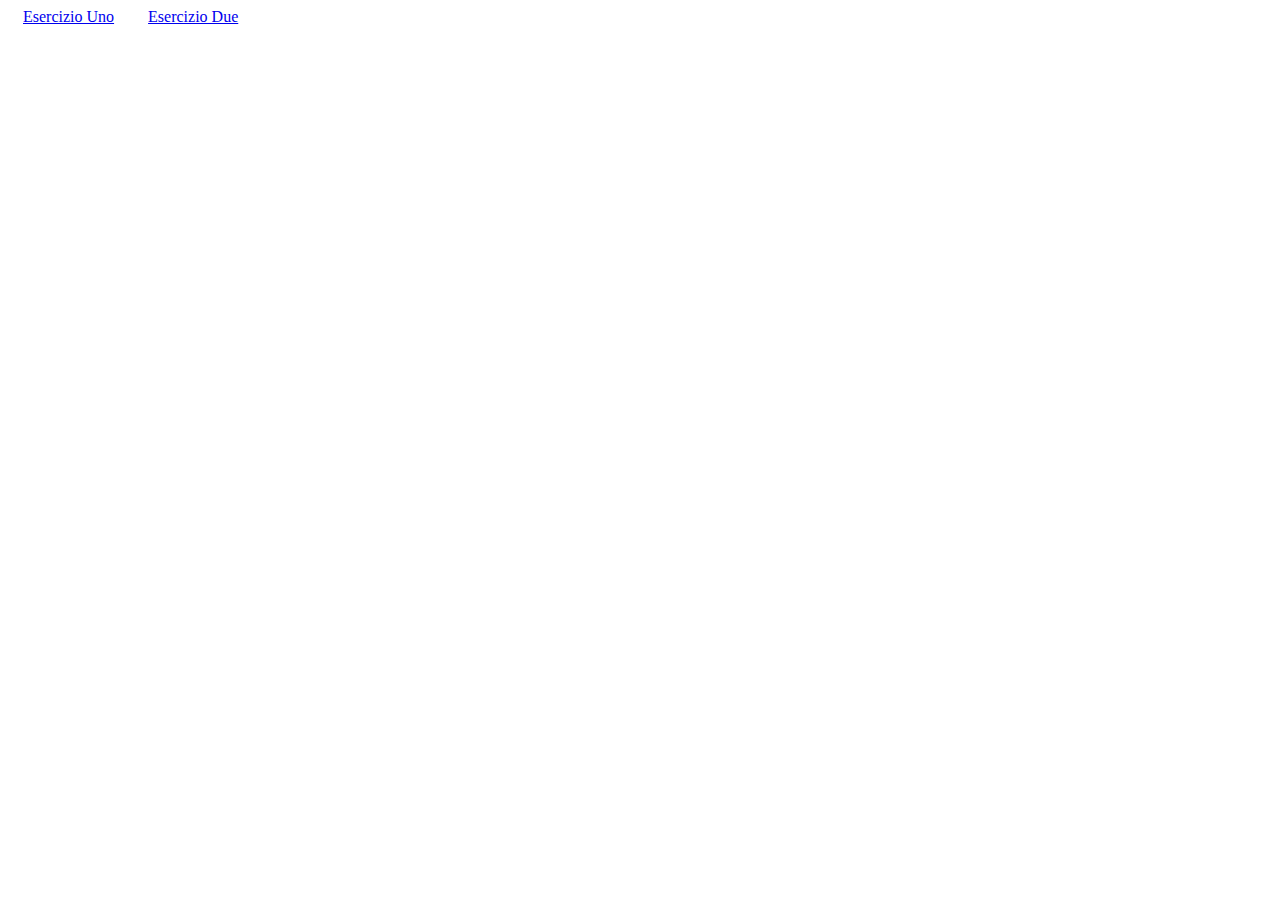
<file: index.html>
<!DOCTYPE html>
<html lang="en">
<head>
    <meta charset="UTF-8">
    <meta http-equiv="X-UA-Compatible" content="IE=edge">
    <meta name="viewport" content="width=device-width, initial-scale=1.0">
    <link href="https://cdn.jsdelivr.net/npm/bootstrap@5.2.2/dist/css/bootstrap.min.css" rel="stylesheet" integrity="sha384-Zenh87qX5JnK2Jl0vWa8Ck2rdkQ2Bzep5IDxbcnCeuOxjzrPF/et3URy9Bv1WTRi" crossorigin="anonymous">
    <link rel="stylesheet" href="./css/style.css">
    <title>Document</title>
</head>
<body class="container-md d-flex align-items-center flex-column justify-content-center"> 
    <a href="./pages/es1.html" class="btn btn-primary my-5 my-btn">Esercizio Uno</a>
    <a href="./pages/es2.html" class="btn btn-primary my-5 my-btn">Esercizio Due</a>


</body>
</html>
</file>
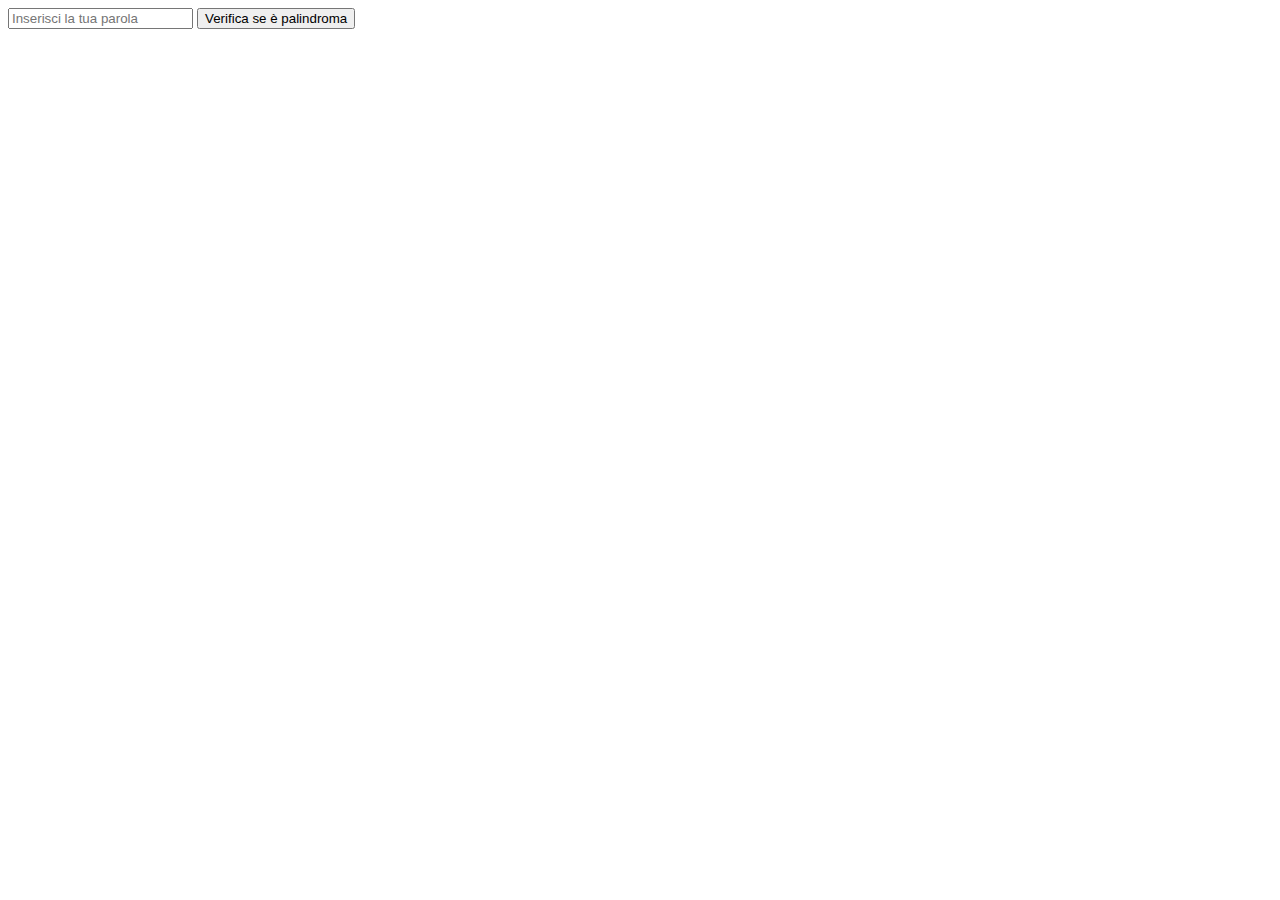
<file: pages/es1.html>
<!DOCTYPE html>
<html lang="en">
<head>
    <meta charset="UTF-8">
    <meta http-equiv="X-UA-Compatible" content="IE=edge">
    <meta name="viewport" content="width=device-width, initial-scale=1.0">
    <link href="https://cdn.jsdelivr.net/npm/bootstrap@5.2.2/dist/css/bootstrap.min.css" rel="stylesheet" integrity="sha384-Zenh87qX5JnK2Jl0vWa8Ck2rdkQ2Bzep5IDxbcnCeuOxjzrPF/et3URy9Bv1WTRi" crossorigin="anonymous">

    
    
    <script src="../js/script1.js" defer></script>
    
    <title>Document</title>
</head>
<body>
    <input class="mx-3" type="text" name="parola" id="parola" placeholder="Inserisci la tua parola">
    <button class="btn btn-primary my-5 mx-3" id="btnUno">Verifica se è palindroma</button>
    <h1></h1>
</body>
</html>
</file>
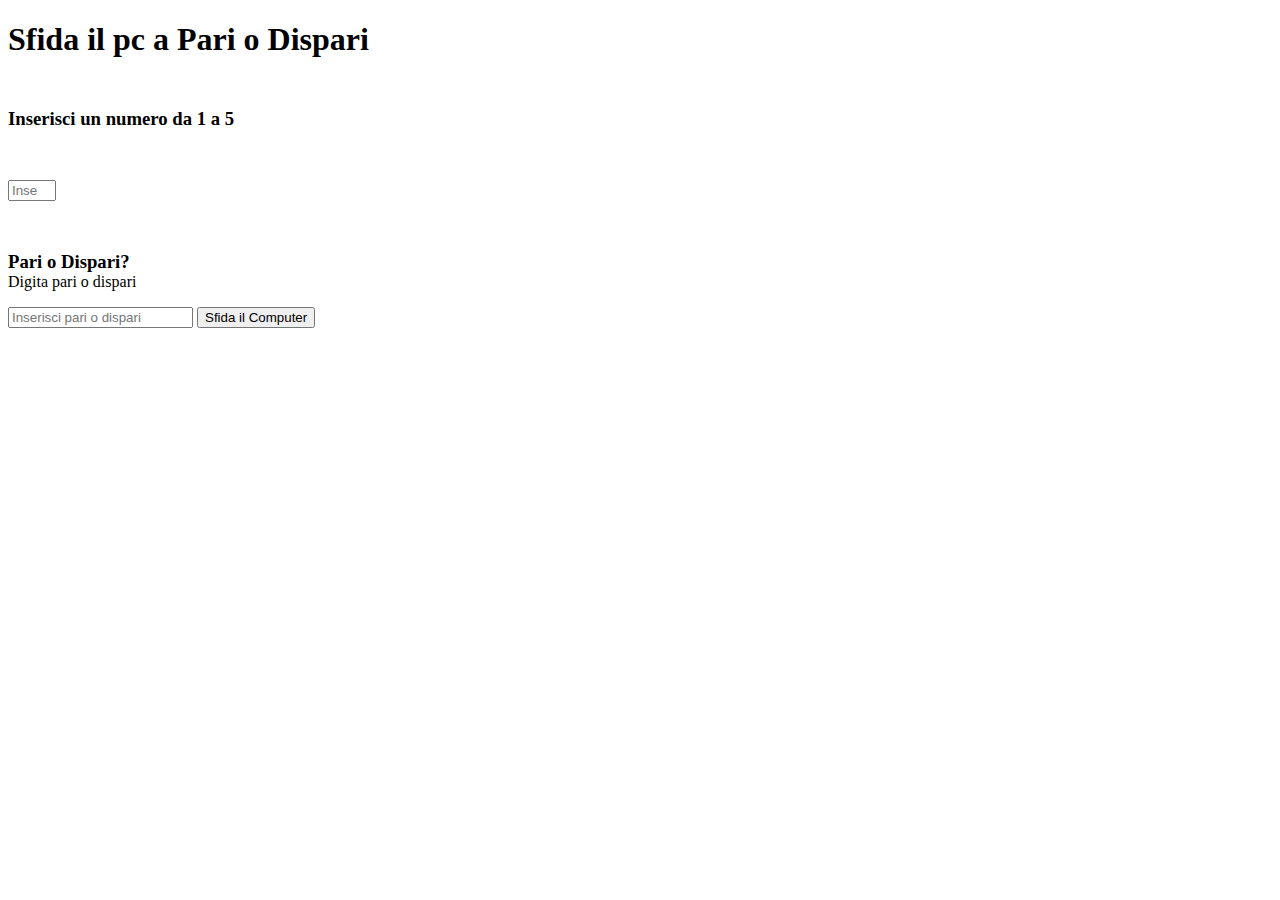
<file: pages/es2.html>
<!DOCTYPE html>
<html lang="en">
<head>
    <meta charset="UTF-8">
    <meta http-equiv="X-UA-Compatible" content="IE=edge">
    <meta name="viewport" content="width=device-width, initial-scale=1.0">
    <link href="https://cdn.jsdelivr.net/npm/bootstrap@5.2.2/dist/css/bootstrap.min.css" rel="stylesheet" integrity="sha384-Zenh87qX5JnK2Jl0vWa8Ck2rdkQ2Bzep5IDxbcnCeuOxjzrPF/et3URy9Bv1WTRi" crossorigin="anonymous">
    <link rel="stylesheet" href="../css/style2.css">
    <script src="../js/script2.js" defer></script>
    <title>Document</title>
</head>
<body class="container-md d-flex flex-column align-items-center mx-5">
    <h1>Sfida il pc a Pari o Dispari</h1>
    <h3 class=" my-margin">Inserisci un numero da 1 a 5</h3>
    <input class="mx-5 col-3" type="number" name="numero" id="numero" min="1" max="5" placeholder="Inserisci un numero da 1 a 5">
    <h3 class="mx-5 my-margin">Pari o Dispari?</h3>
    <p>Digita pari o dispari</p>
    <input type="text" id="pOd" placeholder="Inserisci pari o dispari" class="col-3 mx-5">
    <button class="btn btn-primary my-5">Sfida il Computer</button>
    <h1 class="testo" id="testo"></h1>
</body>
</html>
</file>
<file: css/style.css>
.my-btn{
    padding: 15px;
}
</file>
<file: css/style2.css>
.my-input{
    width: 300px;
    
}
.my-margin{
    margin: 50px 0;
}
p{
    margin-top: -50px;
}
</file>
